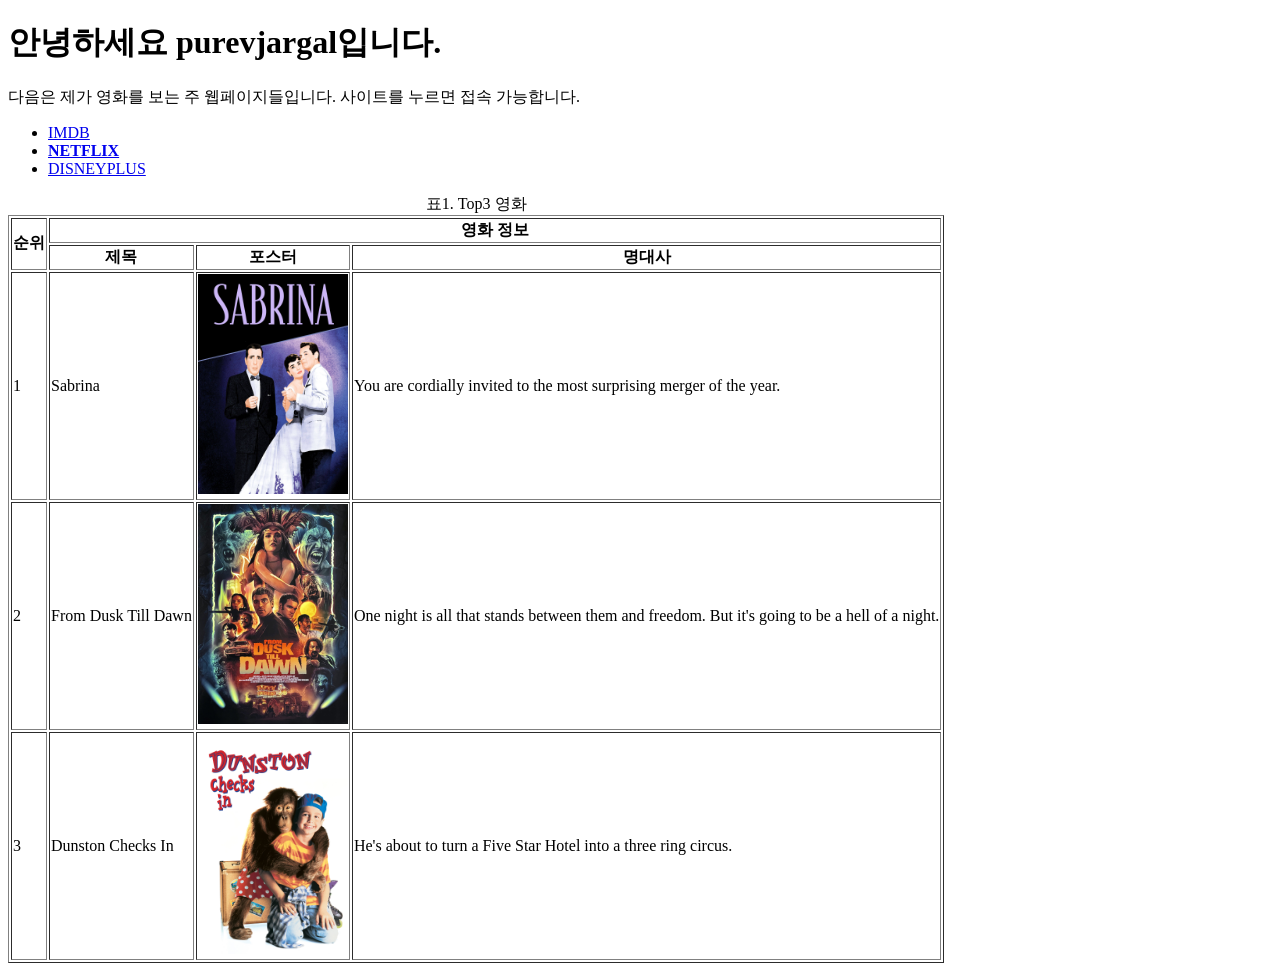
<file: LAB1/index.html>
<!DOCTYPE html>
<html>
    <head>
        <title>Assignment1_2024148109</title>
    </head>


    <body>
        <h1>안녕하세요 purevjargal입니다.</h1>
        <p>다음은 제가 영화를 보는 주 웹페이지들입니다. 사이트를 누르면 접속 가능합니다.</p>

        <ul>
            <!-- list that contains items (movies)-->
             <li><a href = "https://www.imdb.com/"> IMDB</a>  </li>
             <li><a href = "https://www.netflix.com/"> <strong>NETFLIX</strong></a>  </li>
             <li><a href = "https://www.disneyplus.com/"> DISNEYPLUS</a>  </li> 
        </ul>

        <table border ="1">
            <thead>
            <caption>표1. Top3 영화</caption>
            <tr>
                <th rowspan = "2">순위</th>
                <th colspan = "3">영화 정보</th>
            </tr>

            <tr>
                <th>제목</th>
                <th>포스터</th>
                <th>명대사</th>
            </tr>
            </thead>

            <tbody>
                <tr>
                    <td>1</td>
                    <td>Sabrina</td>
                    <td><img src = "sabrina.jpg" width = "150" height = "220"
                        alt = "Sabrina movie poster"></td>
                    <td>You are cordially invited to the most surprising merger of the year.</td>
                </tr>

                <tr>
                    <td>2</td>
                    <td>From Dusk Till Dawn</td>
                    <td><img src = "from dusk till down.jpg" width = "150" height = "220"
                        alt = "From Dusk Till Down movie poster"></td>
                    <td>One night is all that stands between them and freedom. But it's going to be a hell of a night.</td>
                </tr>

                <tr>
                    <td>3</td>
                    <td>Dunston Checks In</td>
                    <td><img src = "dunston checks in.jpg" width = "150" height = "220"
                        alt = "Dunston Checks In movie poster"></td>
                    <td>He's about to turn a Five Star Hotel into a three ring circus.</td>
                </tr>
            </tbody>
 
        </table>
    </body>
</html>
</file>
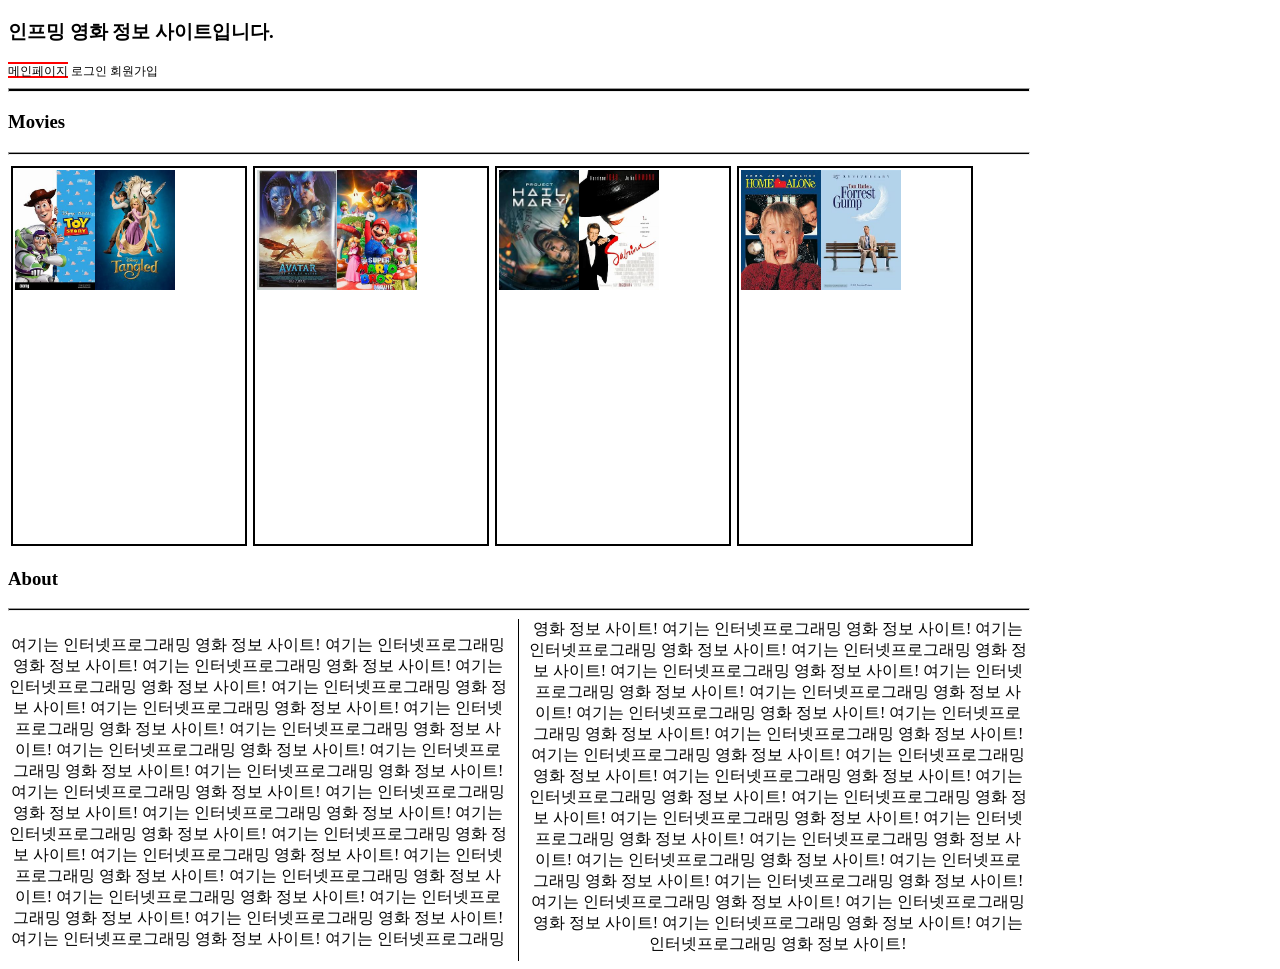
<file: LAB3/index.html>
<!DOCTYPE HTML>

<html>
    <head>
        <title>Main</title>
        <link rel = "stylesheet" type="text/css" href = "main.css"></link>

    </head>

    <body>
        
        <h3 class="headertext">인프밍 영화 정보 사이트입니다.</h3>

        <div class="navigation">
        <a class="mainpagelink" href = "index.html">메인페이지</a>
        <a class="linking" href = "login.html">로그인</a>
        <a class="linking" href = "signup.html">회원가입</a>
        </div>

        <!--have to add borderline-->
        <hr>


<div class="container">

        <h3>Movies</h3>
        <!--have to add borderline-->
        <hr class="thin">
    <div class="pics">
        <div class = "picbox">
            <img class="moviepic1" src="toystory.jpg" alt="Toy Story poster" width="80px" height="120px">
            <img class="moviepic1" src="tangled.jpg" alt="Tangled poster" width="80px" height="120px">
        </div>

        <div class = "picbox">
            <img class="moviepic1" src="avatar.jpg" alt="Avatar poster" width="80px" height="120px">
            <img class="moviepic1" src="supermario.jpg" alt="Super Mario poster" width="80px" height="120px">
        </div>

        <div class = "picbox">
            <div class="moviepic2">
            <img  src="hailmary.jpg" alt="Project Hail Mary poster" width="80px" height="120px">
            <p class="imgdesc">Project Hail Mary</p>
            </div>

            <div class="moviepic2">
            <img src="sabrina.jpg" alt="Sabrina poster" width="80px" height="120px">
            <p class="imgdesc">Sabrina</p>
            </div>
        </div>

        <div class = "picbox">
            <div class="moviepic2">
            <img src="homealone.jpg" alt="Home alone poster" width="80px" height="120px">
            <p class="imgdesc">Home Alone</p>
            </div>
            
            <div class="moviepic2">
            <img src="forrestgump.jpg" alt="Forrest Gump poster" width="80px" height="120px">
            <p class="imgdesc">Forrest Gump</p>
            </div>
        </div>
    </div>

        
        <h3>About</h3>
        <!--have to add borderline-->
        <hr class="thin">
        <div class="about">
        <section>
            <p>여기는 인터넷프로그래밍 영화 정보 사이트! 여기는 인터넷프로그래밍 영화 정보 사이트! 여기는 인터넷프로그래밍 영화 정보 사이트! 여기는 인터넷프로그래밍 영화 정보 사이트! 여기는 인터넷프로그래밍 영화 정보 사이트! 여기는 인터넷프로그래밍 영화 정보 사이트! 
                여기는 인터넷프로그래밍 영화 정보 사이트! 여기는 인터넷프로그래밍 영화 정보 사이트! 여기는 인터넷프로그래밍 영화 정보 사이트! 여기는 인터넷프로그래밍 영화 정보 사이트! 여기는 인터넷프로그래밍 영화 정보 사이트! 여기는 인터넷프로그래밍 영화 정보 사이트! 
                여기는 인터넷프로그래밍 영화 정보 사이트! 여기는 인터넷프로그래밍 영화 정보 사이트! 여기는 인터넷프로그래밍 영화 정보 사이트! 여기는 인터넷프로그래밍 영화 정보 사이트! 여기는 인터넷프로그래밍 영화 정보 사이트! 여기는 인터넷프로그래밍 영화 정보 사이트! 
                여기는 인터넷프로그래밍 영화 정보 사이트! 여기는 인터넷프로그래밍 영화 정보 사이트! 여기는 인터넷프로그래밍 영화 정보 사이트! 여기는 인터넷프로그래밍 영화 정보 사이트! 여기는 인터넷프로그래밍 영화 정보 사이트! 여기는 인터넷프로그래밍 영화 정보 사이트! 
                여기는 인터넷프로그래밍 영화 정보 사이트! 여기는 인터넷프로그래밍 영화 정보 사이트! 여기는 인터넷프로그래밍 영화 정보 사이트! 여기는 인터넷프로그래밍 영화 정보 사이트! 여기는 인터넷프로그래밍 영화 정보 사이트! 여기는 인터넷프로그래밍 영화 정보 사이트! 
                여기는 인터넷프로그래밍 영화 정보 사이트! 여기는 인터넷프로그래밍 영화 정보 사이트! 여기는 인터넷프로그래밍 영화 정보 사이트! 여기는 인터넷프로그래밍 영화 정보 사이트! 여기는 인터넷프로그래밍 영화 정보 사이트! 여기는 인터넷프로그래밍 영화 정보 사이트! 
                여기는 인터넷프로그래밍 영화 정보 사이트! 여기는 인터넷프로그래밍 영화 정보 사이트! 여기는 인터넷프로그래밍 영화 정보 사이트! 여기는 인터넷프로그래밍 영화 정보 사이트! 여기는 인터넷프로그래밍 영화 정보 사이트! 여기는 인터넷프로그래밍 영화 정보 사이트! 
                여기는 인터넷프로그래밍 영화 정보 사이트! 여기는 인터넷프로그래밍 영화 정보 사이트! 여기는 인터넷프로그래밍 영화 정보 사이트! 여기는 인터넷프로그래밍 영화 정보 사이트! 여기는 인터넷프로그래밍 영화 정보 사이트! 여기는 인터넷프로그래밍 영화 정보 사이트! 
            </p>
        </section>
        </div>

</div>        
    </body>





</html>
</file>
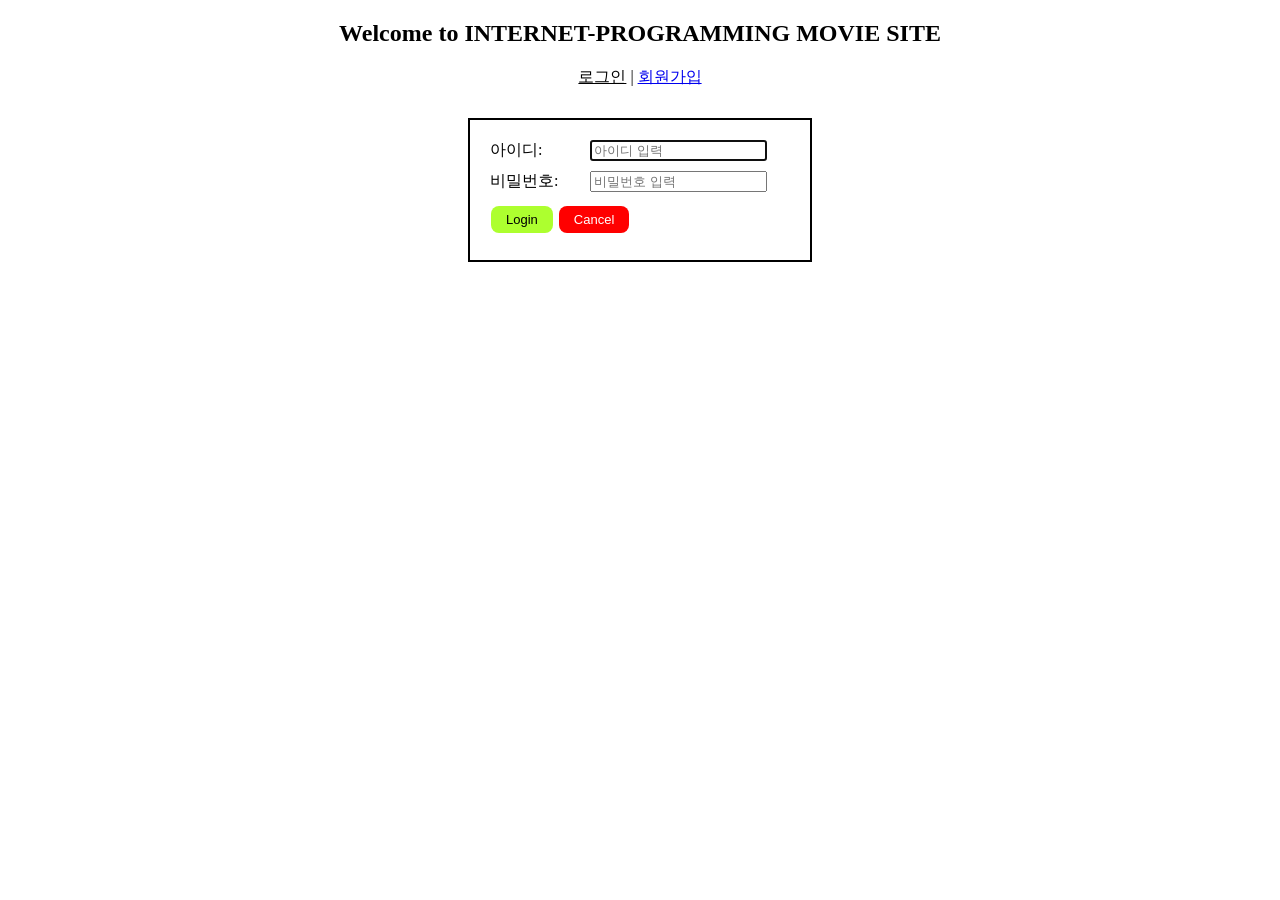
<file: LAB2/login.html>
<!DOCTYPE html>

<html>
    <head>
        <title>Login</title>
        <link rel="stylesheet" type="text/css" href="main.css"></link>
        
    </head>

    <body>
        <h2>Welcome to INTERNET-PROGRAMMING MOVIE SITE</h2>

        <!--create hyperlinks-->
        <p><a class="login-style" href = "login.html">로그인</a> | <a href = "signup.html">회원가입</a></p>
        

    <form>

    <!--making box-->
    <div class="login-box">

        <!--make input textboxes-->
        <div class="inputs">
        <label>아이디:</label>
            <input type = "text" required name = "id" placeholder="아이디 입력" autofocus autocomplete="on"></input>
        </div>

        <div class="inputs">
        <label>비밀번호: </label>
            <input type = "password" required name = "password" placeholder="비밀번호 입력" ></input>
        </div>
        

            <div class="button-align">
        <button type="submit" class="button login">Login</button>
        <button class="button cancel" type="button">Cancel</button>
            </div>
    
    </div>
    </form>
        
    </body>
</file>
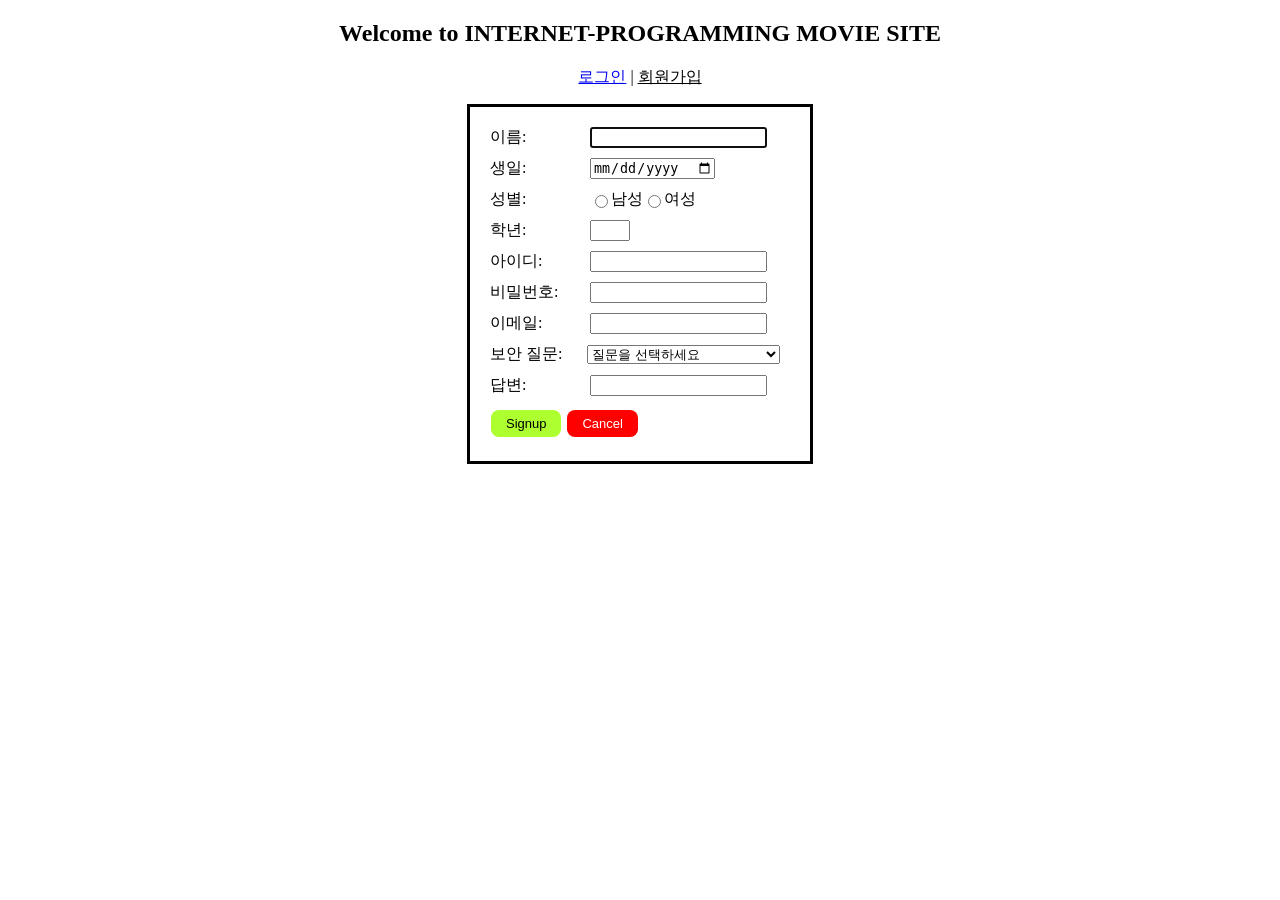
<file: LAB2/signup.html>
<!DOCTYPE html>

<html>
    <head>
        <title>SignUp</title>
        <link rel="stylesheet" type="text/css" href="main.css"></link>
        

    </head>

    <body>
        <h2>Welcome to INTERNET-PROGRAMMING MOVIE SITE</h2>
        <p><a href = "login.html">로그인</a> | <a class="signup-style" href = "signup.html">회원가입</a></p>

    <form autocomplete ="on">

    <div class="signup-box"> 


        <div class="inputs">
        <label>이름:</label> <input name="name" type= "text" required autocomplete="off" autofocus></input>
        </div>

        <div class="inputs">
        <label>생일:</label> <input name="date" type= "date" required></input>
        </div>

        <div class="inputs" required>
        <label>성별:</label><input name="gender" id="man" type= "radio" required>남성</input>
                            <input name="gender" id="woman" type= "radio" required>여성</input>
        </div>

        <div class="inputs">
        <label>학년:</label><input name="class" type= "number" min="1" max="4" step="1" required></input>
        </div>

        <div class="inputs">
        <label>아이디:</label> <input name="id" type= "text" required ></input>
        </div>

        <div class="inputs">
        <label>비밀번호:</label><input name="password" type= "password" required></input>
        </div>

        <div class="inputs">
        <label>이메일:</label><input name="mail" type= "email" required></input>
        </div>

        <div class="inputs">
        <label>보안 질문:</label>
        <select id="question" required>
            <option value="" disabled selected>질문을 선택하세요</optin>
            <option value="animal">좋아하는 동물이 무엇인가요?</option>
            <option value="food">좋아하는 음식이 무엇인가요?</option>
            <option value="color">좋아하는 색이 무엇인가요?</option>
        </select>
        </div>

        <div class="inputs">
        <label>답변:</label><input name="answer" type= "text" required></input>
        </div>

        <div class="button-align">
        <button type="submit" class="button login">Signup</button>
        <button class="button cancel" type="submit">Cancel</button>
        </div>

    </div>    
    </form>
    </body>

        

</html>
</file>
<file: LAB3/main.css>
/*과제 2 css*/
           /*과제 2 css*/
           /*과제 2 css*/
           
           body{background-color: white;
            font-family: 'Times New Roman', Times, serif;
            text-align: center;
            }

            .inputs {display: flex;
                align-items: center;
                margin-right: 10px;
                margin-bottom: 10px;}

            label {width: 100px;
            text-align: left;}

            .login-style{color: black;}
            .signup-style{color:black;}


            .button {text-align: center;
                border: none;
                font-size: 13px;
                cursor: pointer;
                margin: 4px 1px;
                padding: 6px 15px;}
            .login {background-color: greenyellow;
            border-radius: 8px;}
            .cancel {background-color: red;
            border-radius: 8px;
            color:white;}
            .button-align{text-align: left;}


            .login-box{
            width: 300px;
            padding: 20px;
            height: 100px;
            border: 2px solid black;
            margin: 30px auto;
            background-color: white;}

            .signup-box{width:300px;
            padding:20px;
            height: auto;
            border: 3px solid black;
            margin: auto;
            }

             /*과제 2 css*/
             /*과제 2 css*/
             /*과제 2 css*/




             .headertext {
            animation-name: textslide;
            animation-duration: 2s;
            animation-timing-function: ease-out;
            }

            @keyframes textslide{
                0% {transform:translateX(100vw)}
                100% {transform:translateX(0)}
            }
            

             hr{
            text-align: left;
            color: black;
            width:auto;
            background-color:black;
            max-width: 1020px;
            height: 2px;
            margin-left:0;
            margin-right: auto;}
            .thin{height: 1px;}
            h3{text-align:left;}


            .navigation {
                
            display: flex;
            flex-direction: row;
            flex-wrap:wrap;
            gap: 3px;
            justify-content: flex-start;
            
            }
            .linking{font-size: 12px;
            color: black;
            text-decoration: none;}

            .mainpagelink{
                font-size: 12px;
            color: black;
            text-decoration: overline underline 2px;
            text-decoration-color:red;}


            .pics{display:flex;
            flex-direction: row;
            max-width: 1020px;
            justify-content: flex-start;
            overflow-x: hidden;
            
            }

            .picbox{
            width: auto;
            display: flex;
            flex-direction: row;
            text-align: left;
            border-style: solid;
            border-width: 2px;
            padding-left: 2px;
            padding-top: 2px;
            padding-bottom: 250px;
            padding-right: 70px;
            margin: 3px;
            
            }



            /*animation and transition*/
            /*scale for 2s when hover*/
            .moviepic1{
            transition: transform;
            transition-duration: 2s;}
            .moviepic1:hover{
            transform: scale(1.5, 1.5);}


            /*show description when hover*/
            .moviepic2{position: relative;}
            .imgdesc{
            position: absolute;
            top:0;
            left:0;
            color: white;
            background-color: #000;
            visibility: hidden;
            opacity: 0;
            transition: 1s;
            }
            .moviepic2:hover .imgdesc{
            visibility: visible;
            opacity: 1;        
            }
            /*animation and transition*/




            section{
            max-width:1020px;
            column-count:2;
            column-gap: 20px;
            column-rule: 1px outset black;
            }

            .about{
            display:flex;
            flex-direction: column;
            max-width:1020px;
            }






            
            @media screen and (max-width:480px){
                div {text-align: center;}
                .navigation {
                flex-direction: column;
                flex-wrap: wrap;
                justify-content: center;
                }
                    
                .picbox{display: flex;
                flex-wrap:wrap;
                padding-bottom: 25%;
                padding-right: 10%;}
                .moviepic{display: flex;}

                section{column-count:1;}
                .pics{display:flex;
                flex-direction: column;
                flex-grow: 1;
                }
                h3{text-align:center;}
                .headertext{text-align:left;}
            }


            @media screen and (min-width:481px) and (max-width:800px){
                
                .navigation {
                flex-direction: column;
                justify-content: center;
                }
                .picbox{display: flex;
                padding-bottom: 25%;
                padding-right: 10%;}
                .moviepic{display: flex;
                flex-direction:row;}
                section{column-count:1;}
                .pics{display:flex;
                flex-direction: row;
                flex-wrap: wrap;}
                h3{text-align:center;}
                .headertext{text-align:left;}
            }

            @media screen and (min-width:801px){
                .navigation{flex-direction: none;}
            }
</file>
<file: LAB2/main.css>
body{background-color: white;
            font-family: 'Times New Roman', Times, serif;
            text-align: center;}

            .inputs {display: flex;
                align-items: center;
                margin-right: 10px;
                margin-bottom: 10px;}

            label {width: 100px;
            text-align: left;}

            .login-style{color: black;}
            .signup-style{color:black;}


            .button {text-align: center;
                border: none;
                font-size: 13px;
                cursor: pointer;
                margin: 4px 1px;
                padding: 6px 15px;}
            .login {background-color: greenyellow;
            border-radius: 8px;}
            .cancel {background-color: red;
            border-radius: 8px;
            color:white;}
            .button-align{text-align: left;}


            .login-box{
            width: 300px;
            padding: 20px;
            height: 100px;
            border: 2px solid black;
            margin: 30px auto;
            background-color: white;}

            .signup-box{width:300px;
            padding:20px;
            height: auto;
            border: 3px solid black;
            margin: auto;
            }
</file>
